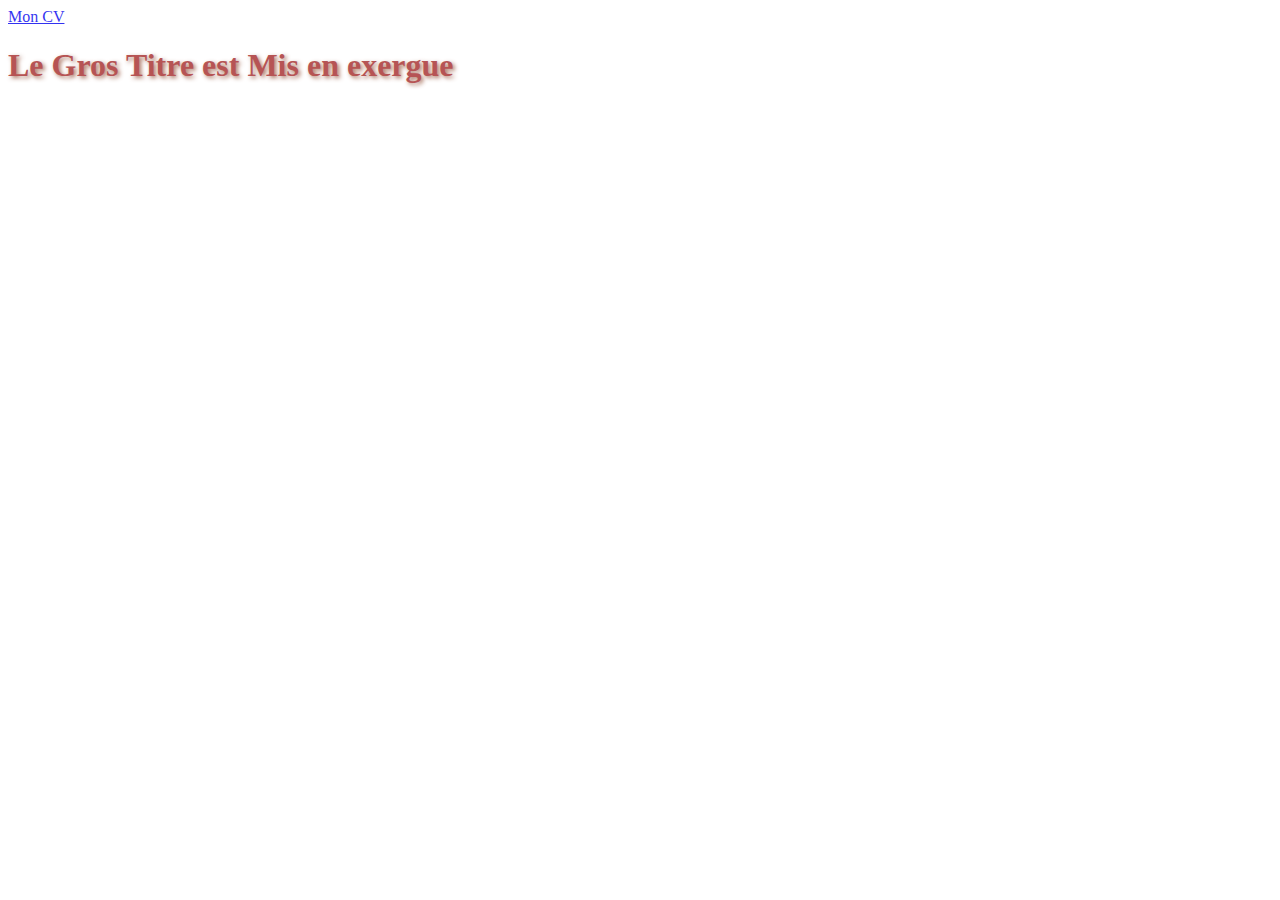
<file: cv.html>
<!DOCTYPE html>
<html lang="fr">

<head>
    <meta charset="UTF-8">
    <meta name="viewport" content="width=device-width, initial-scale=1.0">
    <title>cv</title>
    <style>
        body {
            background-color: solid red;
            opacity: 0.8;
        }
    </style>
</head>

<body>
    <a href=" CV_2024-01-05_LAURENT_GAUVIN (1).pdf" target="_blank">Mon CV</a>
    <h1 style="color:brown;text-shadow: 2px 2px 4px rgb(150, 83, 59);">Le Gros Titre est Mis en exergue</h1>
</body>

</html>
</file>
